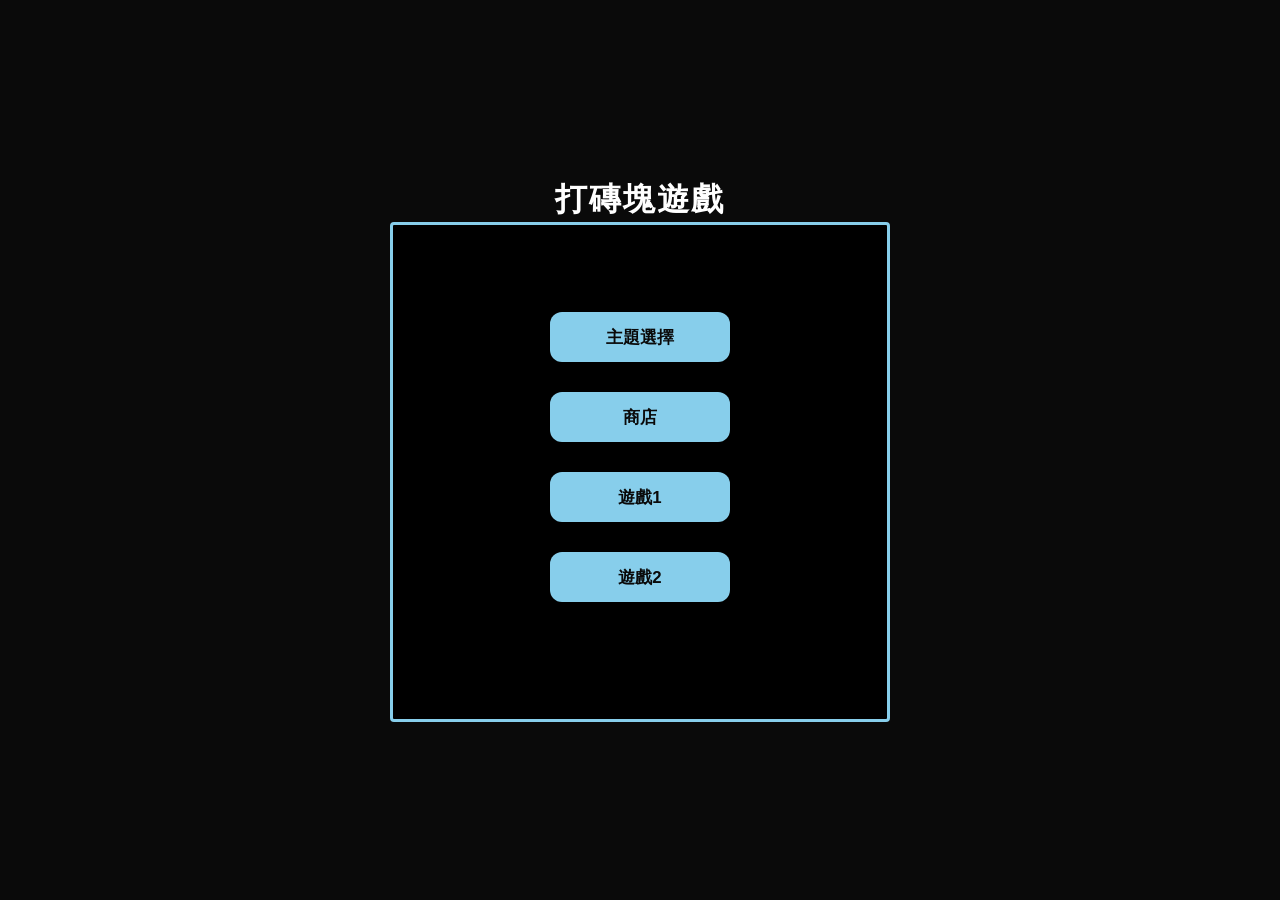
<file: index.html>
<!DOCTYPE html>
<html>
    <head>
        <meta charset="UTF-8">
        <meta name="viewport" content="width=device-width, initial-scale=1.0">
        <title>開源軟體期末專案</title>
        <link rel="stylesheet" href="game.css">
        <script type="module" src="共用.js"></script>
    </head>
        <body class="page-index">
            <div id="parent-container">
                
                    <h1>打磚塊遊戲</h1>
                    <!-- 父元素，包裹着 board 和按钮 -->
                    <div id="board-container">
                        <canvas id="board" width="500" height="500"></canvas> <!-- 設定畫布的寬度和高度 -->
                        <button id="theme-button" onclick="window.location.href='樣式.html'">主題選擇</button>
                        <button id="game1-button" onclick="window.location.href='game1.html'">遊戲1</button>
                        <button id="game2-button" onclick="window.location.href='game2.html'">遊戲2</button>
                        <button id="shop-button" onclick="window.location.href='商店.html'">商店</button>
                    </div>
    
            </div >       
        </body>
</html>
</file>
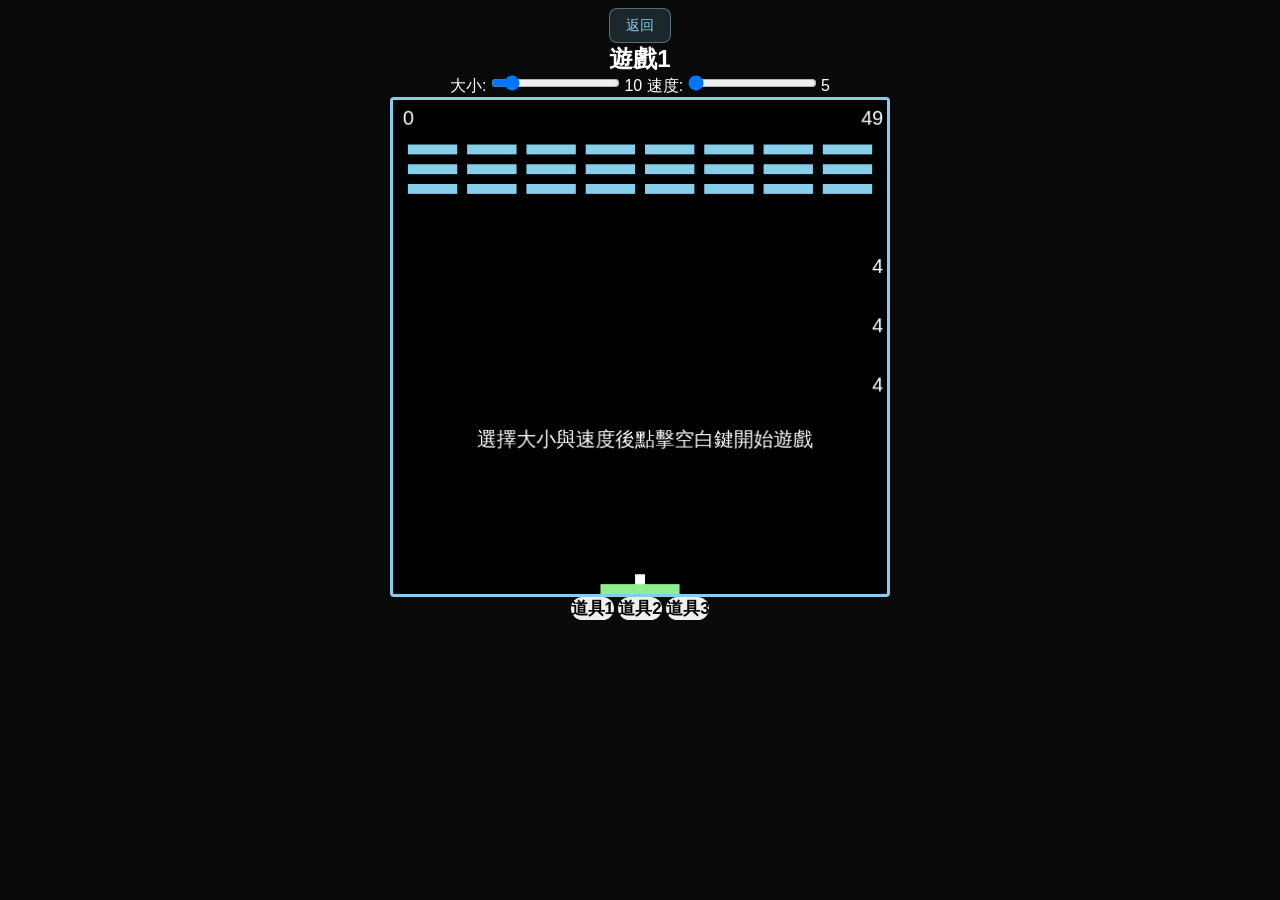
<file: game1.html>
<!--index.html-->
<!DOCTYPE html>
<html>
    <head>
        <meta charset="UTF-8">
        <meta name="viewport", content="width=device-width, initial-scale=1.0">
        <title>Breakout GAME - BY NIDHI UPMAN</title>
        <link rel="stylesheet" href="game.css">
        <script type="module" src="game1.js"></script>
    </head>
    <body>
        <div id="parent-container">
            <center>
                <div>
                    <button id="goToInitialScreen">返回</button>
                </div>
                <h1>遊戲1</h1>
                <label for="ballsize">大小:</label>
                <input type="range" id="ballsize" min="5" max="50" step="5" value="10">
                <span id="ballsizeValue">10</span>
                <label for="balltotalSpeed">速度:</label>
                <input type="range" id="totalSpeed" min="5" max="25" step="5" value="10">
                <span id="totalSpeedValue">25</span>
                <!-- 父元素，包裹着 board 和按钮 -->
                <div id="board-container">
                    <canvas id="board" width="500" height="500"></canvas>
                    <button id="tool1-button">道具1</button>
                    <button id="tool2-button">道具2</button>
                    <button id="tool3-button">道具3</button>
                </div>
                <div class="touch-controls">
                    <button class="arrow-btn" id="btn-left">&#9664;</button>
                    <button class="start-btn" id="btn-start">開始</button>
                    <button class="arrow-btn" id="btn-right">&#9654;</button>
                </div>
            </center> 
        </div >       
    </body>
</html>
</file>
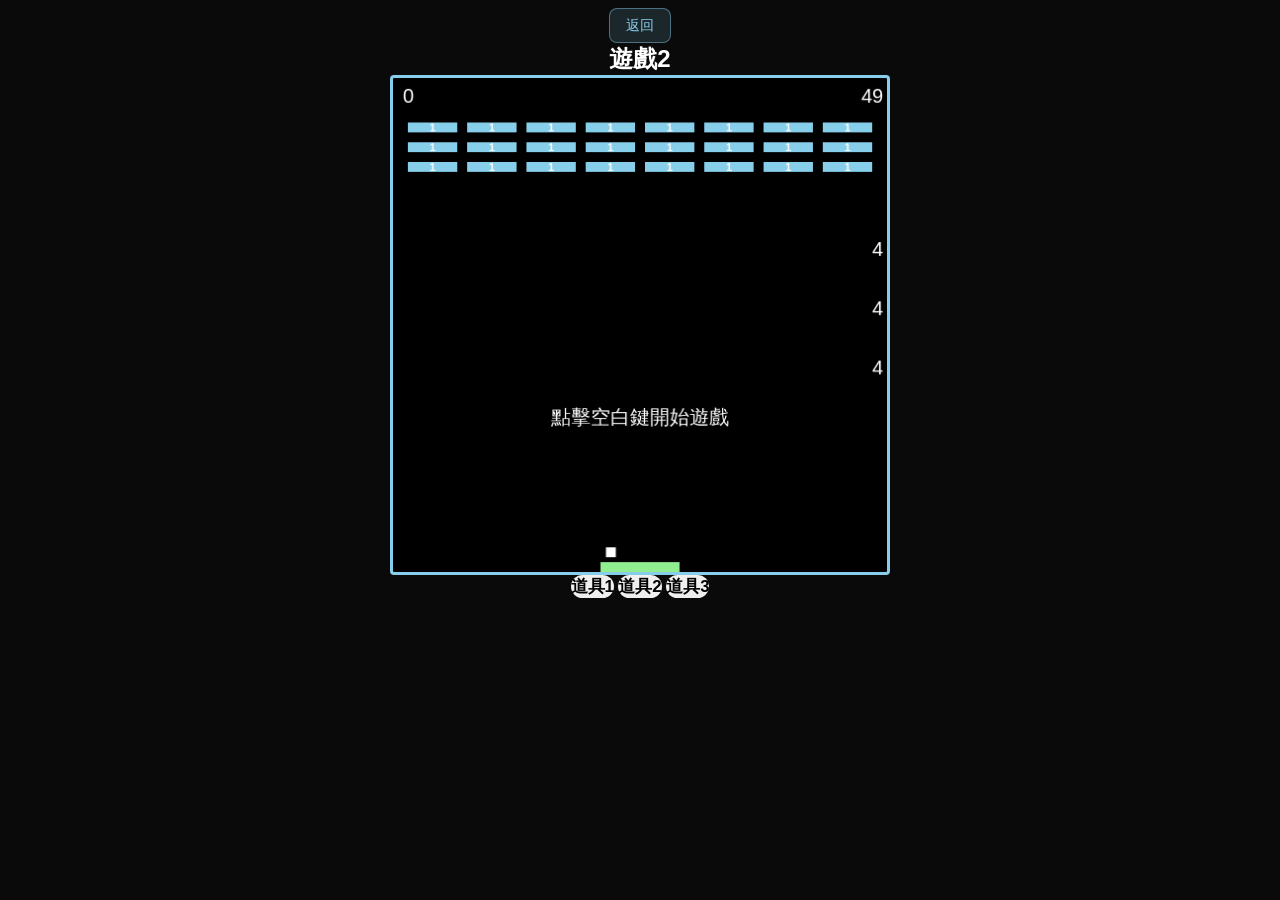
<file: game2.html>
<!DOCTYPE html>
<html>
    <head>
        <meta charset="UTF-8">
        <meta name="viewport", content="width=device-width, initial-scale=1.0">
        <title>Breakout GAME - BY NIDHI UPMAN</title>
        <link rel="stylesheet" href="game.css">
        <script type="module" src="game2.js"></script>
    </head>
    
    <body>
        <div id="parent-container">
            <center>
                <div>
                    <button id="goToInitialScreen">返回</button>
                </div>
                <h1>遊戲2</h1>
                <!-- 父元素，包裹着 board 和按钮 -->
                <div id="board-container">
                    <canvas id="board" width="500" height="500"></canvas>
                    <button id="tool1-button">道具1</button>
                    <button id="tool2-button">道具2</button>
                    <button id="tool3-button">道具3</button>
                </div>
                <div class="touch-controls">
                    <button class="arrow-btn" id="btn-left">&#9664;</button>
                    <button class="start-btn" id="btn-start">開始</button>
                    <button class="arrow-btn" id="btn-right">&#9654;</button>
                </div>
            </center>
        </div >
    </body>
</html>
</file>
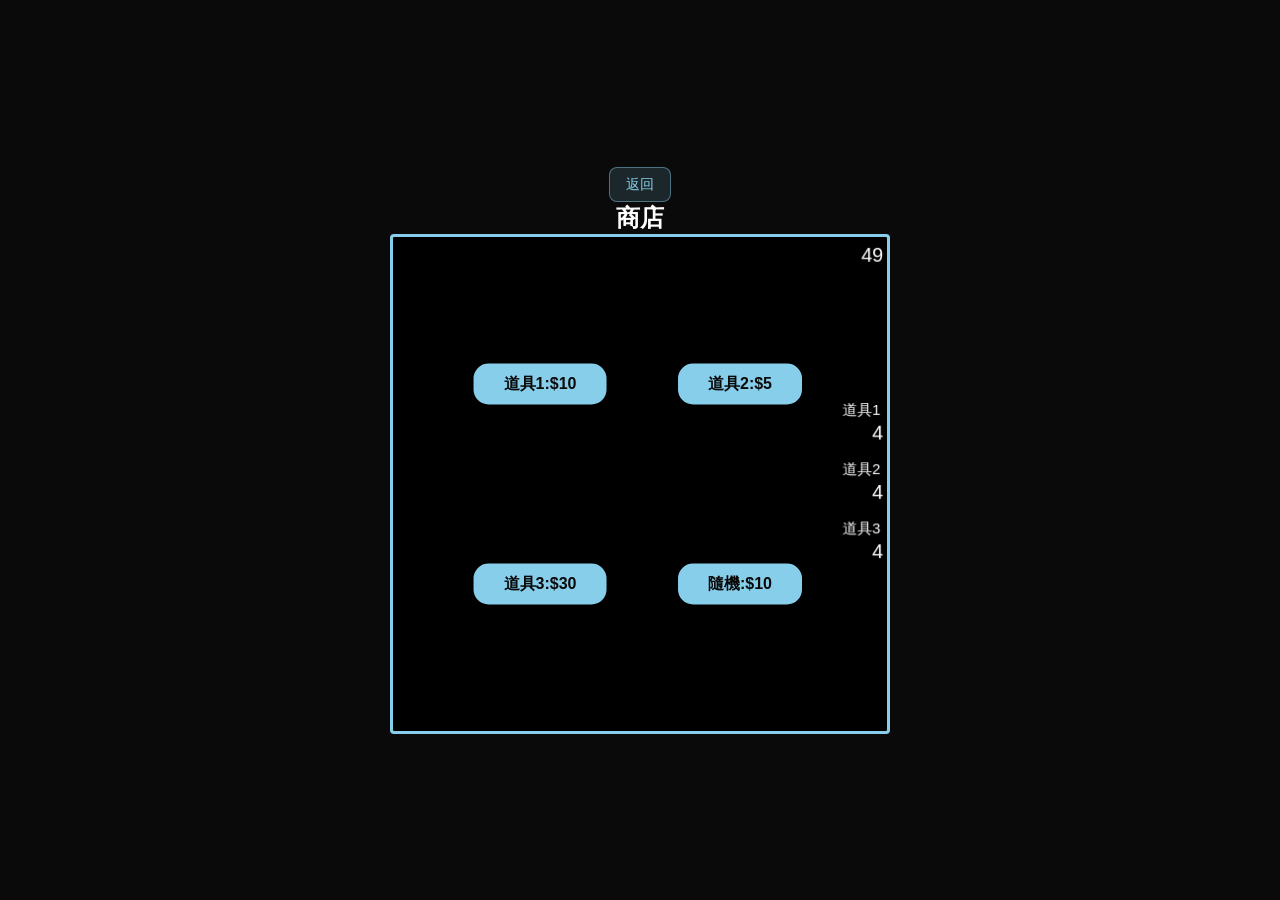
<file: 商店.html>
<!DOCTYPE html>
<html lang="zh-Hant">
<head>
    <meta charset="UTF-8">
    <meta name="viewport" content="width=device-width, initial-scale=1.0">
    <title>商店</title>
    <link rel="stylesheet" href="game.css">
    <script type="module" src="商店.js"></script>
</head>
<body class="page-shop">
    <div id="parent-container">
        <center>
            <div>
                <button id="goToInitialScreen">返回</button>
            </div>
            <h1>商店</h1>
            <!-- 父元素，包裹着 board 和按钮 -->
            <div id="board-container">
                <canvas id="board" width="500" height="500"></canvas>
                 <!-- 道具1 -->
                <div class="tool-container" id="tool1-container">
                    <button id="tool1-button">道具1:$10</button>
                </div>
                <!-- 道具2 -->
                <div class="tool-container" id="tool2-container">
                    <button id="tool2-button">道具2:$5</button>
                </div>
                <!-- 道具3 -->
                <div class="tool-container" id="tool3-container">
                    <button id="tool3-button">道具3:$30</button>
                </div>
                <!-- 道具4 -->
                <div class="tool-container" id="tool4-container">
                    <button id="tool4-button">隨機:$10</button>
                </div>
            </div>
        </center> 
    </div >       
</body>
</html>
</file>
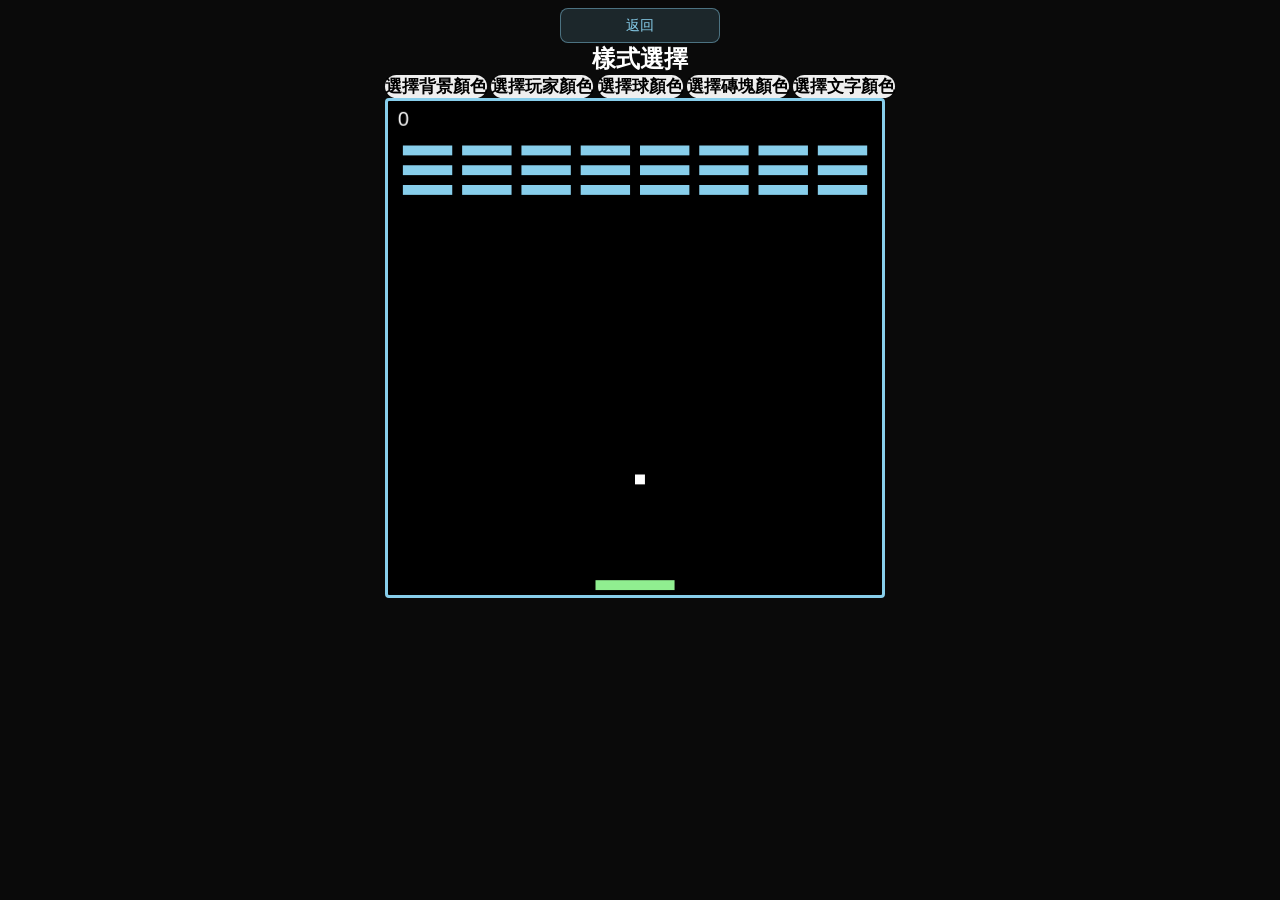
<file: 樣式.html>
<!DOCTYPE html>
<html>
    <head>
        <meta charset="UTF-8">
        <meta name="viewport", content="width=device-width, initial-scale=1.0">
        <title>Breakout GAME - BY NIDHI UPMAN</title>
        <link rel="stylesheet" href="game.css">
        
        <script type="module" src="樣式.js"></script>
   </head>
    <body>
        <div id="parent-container">
            <div class="color-bar">
                    <button id="goToInitialScreen">返回</button>
                </div>
                <h1>樣式選擇</h1>
                <div>
                    <button id="changeBackgroundColor">選擇背景顏色</button>
                    <button id="changePlayerColor">選擇玩家顏色</button>
                    <button id="changeBallColor">選擇球顏色</button>
                    <button id="changeBlockColor">選擇磚塊顏色</button>
                    <button id="changeWordColor">選擇文字顏色</button>
                </div>
                <!-- 父元素，包裹着 board 和按钮 -->
                <div id="board-container">
                    <canvas id="board" width="500" height="500"></canvas>
                </div>
        </div >
    </body>
</html>
</file>
<file: game.css>
/* =============================================
   game.css — 全站共用樣式
   涵蓋：主選單 / 遊戲1 / 遊戲2 / 樣式選擇 / 商店
   支援手機與電腦
   ============================================= */


/* ══════════════════════════════════════════
   § 1  基本重置
   ══════════════════════════════════════════ */
*, *::before, *::after {
    box-sizing: border-box;
    margin: 0;
    padding: 0;
}

body, html {
    height: 100%;
    font-family: sans-serif;
    background-color: #0a0a0a;
    color: white;
    overflow-x: hidden;
}


/* ══════════════════════════════════════════
   § 2  頁面佈局（共用）
   ══════════════════════════════════════════ */
body {
    display: flex;
    flex-direction: column;
    align-items: center;
    padding: 8px;
    gap: 6px;
    min-height: 100dvh;
}

/* 主選單：垂直置中 */
body.page-index {
    justify-content: center;
    padding: 12px;
    gap: 10px;
}

/* 商店：水平 + 垂直置中 */
body.page-shop {
    justify-content: center;
}

h1 {
    font-size: clamp(1rem, 4vw, 1.5rem);
    white-space: nowrap;
    flex: 1;
    text-align: center;
}

/* 主選單標題較大 */
body.page-index h1 {
    font-size: clamp(1.3rem, 6vw, 2rem);
    flex: unset;
    letter-spacing: 2px;
}


/* ══════════════════════════════════════════
   § 3  頂部返回按鈕列（遊戲頁 / 樣式頁 / 商店）
   ══════════════════════════════════════════ */
.top-bar {
    width: 100%;
    max-width: 520px;
    display: flex;
    align-items: center;
    gap: 10px;
}


/* ══════════════════════════════════════════
   § 4  畫布容器與畫布本體
   ══════════════════════════════════════════ */
#board-container {
    position: relative;
    width:  min(500px, calc(100vw - 16px));
    height: min(500px, calc(100vw - 16px));
    flex-shrink: 0;
}

/* 主選單容器留稍多邊距 */
body.page-index #board-container {
    width:  min(500px, calc(100vw - 24px));
    height: min(500px, calc(100vw - 24px));
}

#board {
    display: block;
    width:  100%;
    height: 100%;
    background-color: black;
    border: 3px solid skyblue;
    border-radius: 4px;
    touch-action: none;
}


/* ══════════════════════════════════════════
   § 5  按鈕通用基底
   ══════════════════════════════════════════ */
button {
    display: inline-flex;
    align-items: center;
    justify-content: center;
    cursor: pointer;
    border: none;
    border-radius: 12px;
    font-size: clamp(0.88rem, 3vw, 1.05rem);
    font-weight: bold;
    user-select: none;
    -webkit-tap-highlight-color: transparent;
    transition: background-color 0.2s, transform 0.1s;
}

button:active {
    transform: scale(0.96);
}


/* ══════════════════════════════════════════
   § 6  主選單按鈕（絕對定位在畫布上）
   ══════════════════════════════════════════ */
#theme-button,
#shop-button,
#game1-button,
#game2-button {
    position: absolute;
    left: 50%;
    transform: translateX(-50%);
    width:  clamp(120px, 40%, 180px);
    height: clamp(44px, 10%, 60px);
    background-color: skyblue;
    color: #0a0a0a;
}

#theme-button:hover,
#shop-button:hover,
#game1-button:hover,
#game2-button:hover {
    background-color: dodgerblue;
    color: white;
}

#theme-button:active,
#shop-button:active,
#game1-button:active,
#game2-button:active {
    transform: translateX(-50%) scale(0.96);
}

#theme-button  { top: 18%; }
#shop-button   { top: 34%; }
#game1-button  { top: 50%; }
#game2-button  { top: 66%; }


/* ══════════════════════════════════════════
   § 7  返回按鈕（#goToInitialScreen）
   ══════════════════════════════════════════ */
#goToInitialScreen {
    padding: 7px 16px;
    font-size: clamp(0.78rem, 2.5vw, 0.9rem);
    background-color: rgba(135, 206, 235, 0.15);
    color: skyblue;
    border: 1px solid rgba(135, 206, 235, 0.45);
    border-radius: 8px;
    white-space: nowrap;
    flex-shrink: 0;
    font-weight: normal;
}

#goToInitialScreen:hover {
    background-color: rgba(135, 206, 235, 0.3);
}


/* ══════════════════════════════════════════
   § 8  滑桿控制列（遊戲1 專用）
   ══════════════════════════════════════════ */
.controls-row {
    display: flex;
    flex-wrap: wrap;
    align-items: center;
    gap: 8px 14px;
    width: 100%;
    max-width: 520px;
    font-size: clamp(0.75rem, 2.5vw, 0.9rem);
}

.controls-row label {
    white-space: nowrap;
    color: rgba(255, 255, 255, 0.75);
}

.controls-row input[type="range"] {
    flex: 1;
    min-width: 80px;
    accent-color: skyblue;
    cursor: pointer;
    height: 20px;
}

.controls-row .range-value {
    font-weight: bold;
    color: skyblue;
    min-width: 26px;
    text-align: right;
}


/* ══════════════════════════════════════════
   § 9  道具工具列（遊戲頁）
   ══════════════════════════════════════════ */
.tool-bar {
    display: flex;
    justify-content: center;
    gap: clamp(6px, 2vw, 12px);
    width: 100%;
    max-width: 520px;
    flex-wrap: wrap;
}

.tool-bar button {
    flex: 1;
    min-width: 80px;
    max-width: 150px;
    padding: 8px 6px;
    font-size: clamp(0.72rem, 2.3vw, 0.85rem);
    background-color: rgba(135, 206, 235, 0.15);
    color: skyblue;
    border: 1px solid rgba(135, 206, 235, 0.5);
    border-radius: 10px;
    font-weight: normal;
}

.tool-bar button:hover {
    background-color: rgba(135, 206, 235, 0.35);
}

.tool-bar button:active {
    transform: scale(0.95);
    background-color: rgba(135, 206, 235, 0.45);
}


/* ══════════════════════════════════════════
   § 10  手機觸控方向鍵（遊戲頁）
   ══════════════════════════════════════════ */
.touch-controls {
    display: none;
    justify-content: space-between;
    gap: 10px;
    width: 100%;
    max-width: 520px;
}

@media (pointer: coarse) {
    .touch-controls {
        display: flex;
    }
}

.touch-controls .arrow-btn {
    flex: 1;
    height: clamp(48px, 12vw, 64px);
    font-size: clamp(1.2rem, 5vw, 1.8rem);
    background-color: rgba(135, 206, 235, 0.12);
    color: skyblue;
    border: 1px solid rgba(135, 206, 235, 0.4);
    border-radius: 12px;
    font-weight: normal;
}

.touch-controls .arrow-btn:active {
    background-color: rgba(135, 206, 235, 0.35);
}

.touch-controls .start-btn {
    flex: 0 0 auto;
    width: clamp(64px, 18vw, 90px);
    height: clamp(48px, 12vw, 64px);
    font-size: clamp(0.75rem, 2.5vw, 0.9rem);
    background-color: rgba(135, 206, 235, 0.12);
    color: rgba(135, 206, 235, 0.75);
    border: 1px solid rgba(135, 206, 235, 0.3);
    border-radius: 12px;
    font-weight: normal;
}


/* ══════════════════════════════════════════
   § 11  商店道具容器（絕對定位在畫布上）
   ══════════════════════════════════════════ */
.tool-container {
    position: absolute;
    display: flex;
    flex-direction: column;
    align-items: center;
}

/* 商店按鈕樣式 */
.tool-container button {
    padding: 10px 30px;
    background-color: skyblue;
    color: #0a0a0a;
    border-radius: 15px;
    font-size: clamp(0.85rem, 2.5vw, 1rem);
    font-weight: bold;
    white-space: nowrap;
}

.tool-container button:hover {
    background-color: dodgerblue;
    color: white;
}

/* 四個道具的位置（百分比，隨畫布縮放） */
#tool1-container {
    top:    30%;
    left:   30%;
    transform: translate(-50%, -50%);
}

#tool2-container {
    top:    30%;
    right:  30%;
    transform: translate(50%, -50%);
}

#tool3-container {
    bottom: 30%;
    left:   30%;
    transform: translate(-50%, 50%);
}

#tool4-container {
    bottom: 30%;
    right:  30%;
    transform: translate(50%, 50%);
}


/* ══════════════════════════════════════════
   § 12  樣式選擇頁的顏色按鈕列
   ══════════════════════════════════════════ */
.color-bar {
    display: flex;
    flex-wrap: wrap;
    justify-content: center;
    gap: clamp(6px, 2vw, 10px);
    width: 100%;
    max-width: 520px;
}

.color-bar button {
    flex: 1;
    min-width: 90px;
    max-width: 160px;
    padding: 9px 8px;
    font-size: clamp(0.75rem, 2.3vw, 0.88rem);
    background-color: rgba(135, 206, 235, 0.15);
    color: skyblue;
    border: 1px solid rgba(135, 206, 235, 0.5);
    border-radius: 10px;
    font-weight: normal;
}

.color-bar button:hover {
    background-color: rgba(135, 206, 235, 0.35);
}


/* ══════════════════════════════════════════
   § 13  響應式微調
   ══════════════════════════════════════════ */
@media (max-width: 400px) {
    body {
        padding: 4px;
        gap: 4px;
    }

    .tool-bar button {
        min-width: 60px;
        padding: 7px 4px;
    }
}

@media (max-width: 360px) {
    h1 {
        font-size: 1.1rem;
    }
}
</file>
